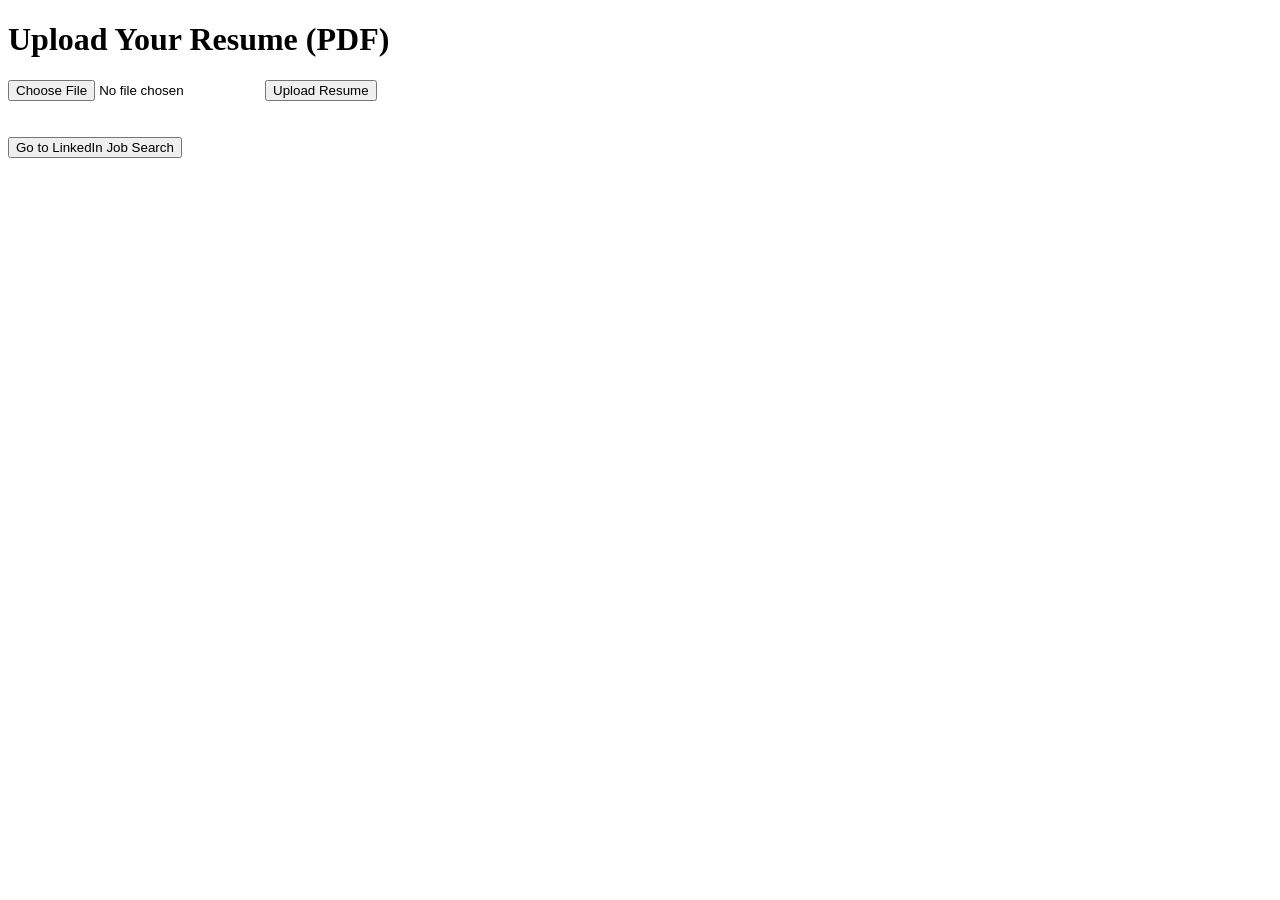
<file: Template/index.html>
<!DOCTYPE html>
<html lang="en">
<head>
    <meta charset="UTF-8">
    <meta name="viewport" content="width=device-width, initial-scale=1.0">
    <title>Resume Keyword Extraction</title>
</head>
<body>
    <h1>Upload Your Resume (PDF)</h1>
    <form action="/upload" method="POST" enctype="multipart/form-data">
        <input type="file" name="file" accept=".pdf" required>
        <button type="submit">Upload Resume</button>
    </form>

    <br><br>
    <!-- LinkedIn Button (redirects to /linkdin route) -->
    <form action="/linkdin" method="get">
        <button type="submit">Go to LinkedIn Job Search</button>
    </form>
</body>
</html>
</file>
